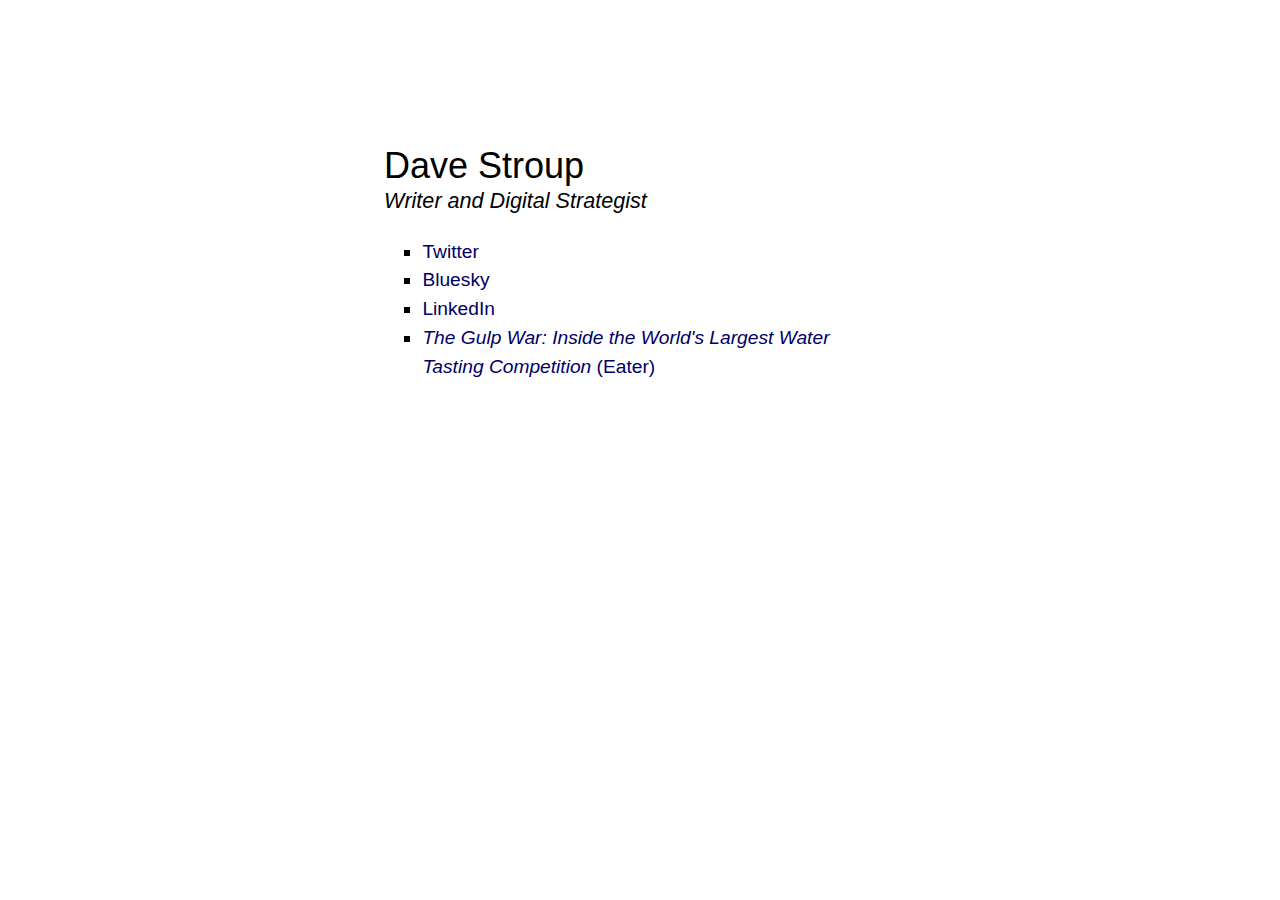
<file: index.html>
<!DOCTYPE html>
<html lang="en">
<head>
<meta charset="utf-8" />
<title>Dave Stroup</title>
<meta name="viewport" content="width=device-width, initial-scale=1" />
<link rel="stylesheet" type="text/css" href="home.css" />
</head>

<body lang="en">
<div id="main">
	<h1 style="margin-bottom: 0; text-align: left;">Dave Stroup</h1>
	<h2>Writer and Digital Strategist</h2>
	<ul>
		
		<li><a href="https://twitter.com/davestroup" title="The bird site">Twitter</a>
		<li><a href="https://bsky.app/profile/davestroup.com" title="The sky site">Bluesky</a></li>
		<li><a href="https://linkedin.com/in/davestroup" title="The professional site">LinkedIn</a></li>
		<li><a href="https://www.eater.com/2018/7/24/17602206/berkeley-springs-water-tasting-bottled-water-west-virginia" title="A piece I wrote about drinking water"><em>The Gulp War: Inside the World's Largest Water Tasting Competition</em> (Eater)</a></li>
		
	</ul>
</div>
</body>
</html>
</file>
<file: home.css>
* {
margin: 0;
padding: 0;
border: 0;
}

html {
    height: 100%;
}

body {
background: #fff;
font-family: Georgia, sans-serif;
font-size: 24px;
height: 100%;
margin: 0;
}


#main {
margin: 0 auto;
max-width: 40em;
width: 40%;
padding: 6em 0.5em 1em 0.5em;
line-height: 1.2em;
}

h1 {
font-size: 1.5em;
font-weight: normal;
margin-bottom: 0.75em;
text-align: center;
line-height: 1.2em;
}

h2 {
font-style: italic;
font-size: 0.9em;
margin-bottom: 1em;
font-weight: normal;

}


p, ul, {
margin-bottom: 1em;
}

ul {
list-style-type: square;
}

li {
margin: 0 0.25em 0 2em;
font-size: 0.8em;
padding: 0;
}

a {
text-decoration: none;
color: #000066;
}

a:visited {
color: #666699;
}

a:hover {
text-decoration: underline;
}


@media only screen and (max-width: 767px) {
	#main{
		width: 90%;
		padding-top: 2em;
	}
	h1 {
		font-size: 1.25em;
	}
	h2 {
		font-size: 0.75em;
	}
}
</file>
